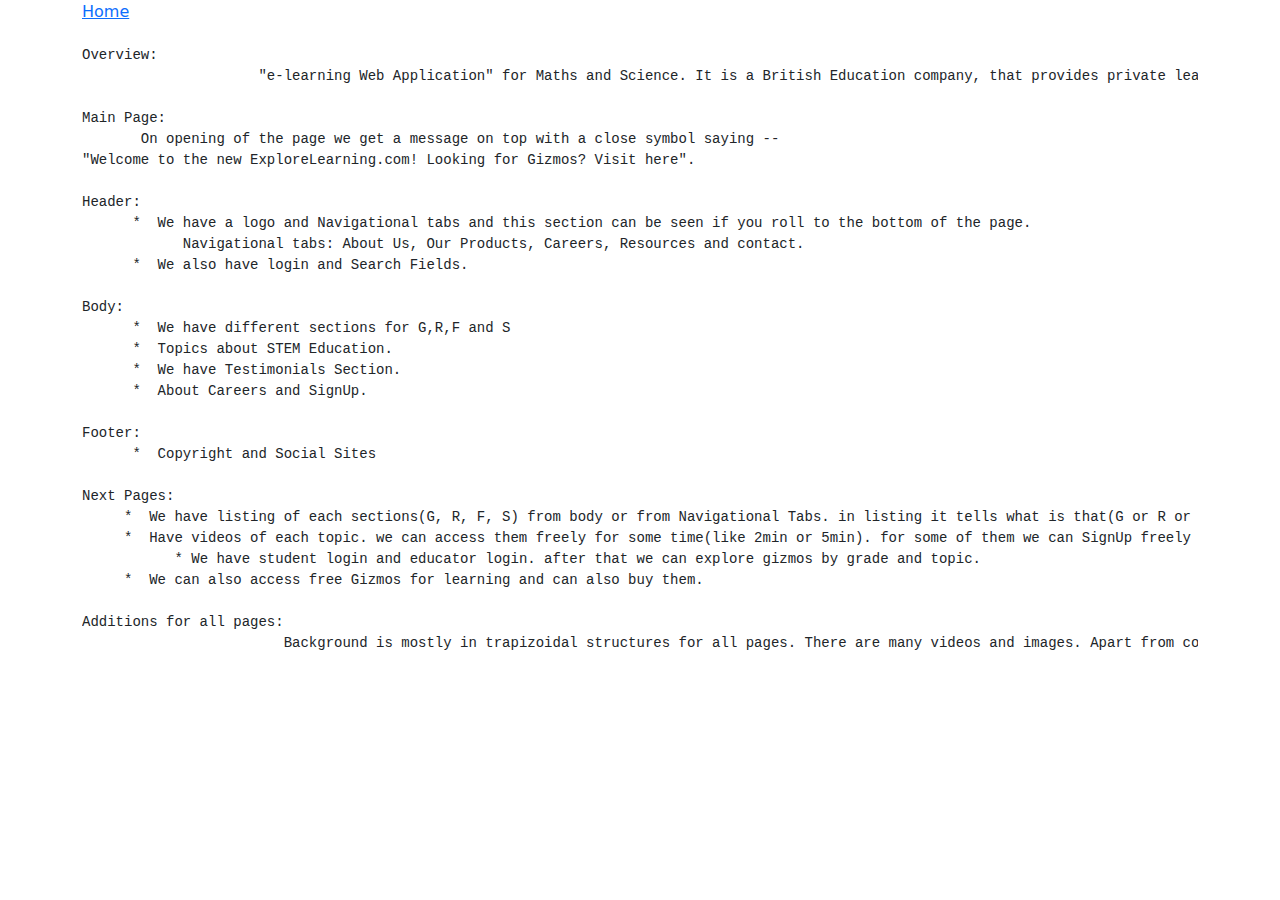
<file: index.html>
<html>
    <head>
<title>
    explore learning
</title>
<link href="https://cdn.jsdelivr.net/npm/bootstrap@5.2.3/dist/css/bootstrap.min.css" rel="stylesheet">
    </head>
    <body>
        <div class="container">
      <a href="home.html">Home</a>
     <pre>     
Overview:
                     "e-learning Web Application" for Maths and Science. It is a British Education company, that provides private learning to complement children's school education. It mainly focuses on G, R, F, S(Gizmos. Reflex, Frax and Science4us).

Main Page:
       On opening of the page we get a message on top with a close symbol saying --
"Welcome to the new ExploreLearning.com! Looking for Gizmos? Visit here".

Header:
      *  We have a logo and Navigational tabs and this section can be seen if you roll to the bottom of the page.
            Navigational tabs: About Us, Our Products, Careers, Resources and contact.
      *  We also have login and Search Fields.

Body:
      *  We have different sections for G,R,F and S 
      *  Topics about STEM Education.
      *  We have Testimonials Section.
      *  About Careers and SignUp.

Footer:
      *  Copyright and Social Sites

Next Pages:
     *  We have listing of each sections(G, R, F, S) from body or from Navigational Tabs. in listing it tells what is that(G or R or F or S) all about, a detailed description is available.
     *  Have videos of each topic. we can access them freely for some time(like 2min or 5min). for some of them we can SignUp freely to get mails to know about some tips. There are different STEM cases available.
	   * We have student login and educator login. after that we can explore gizmos by grade and topic.
     *  We can also access free Gizmos for learning and can also buy them. 

Additions for all pages:
			Background is mostly in trapizoidal structures for all pages. There are many videos and images. Apart from content of math and science there are many polygon structures in different colors and beautifully arranged, which gives good look to the Application.
       </pre>
        </div>
    </body>
</html>
</file>
